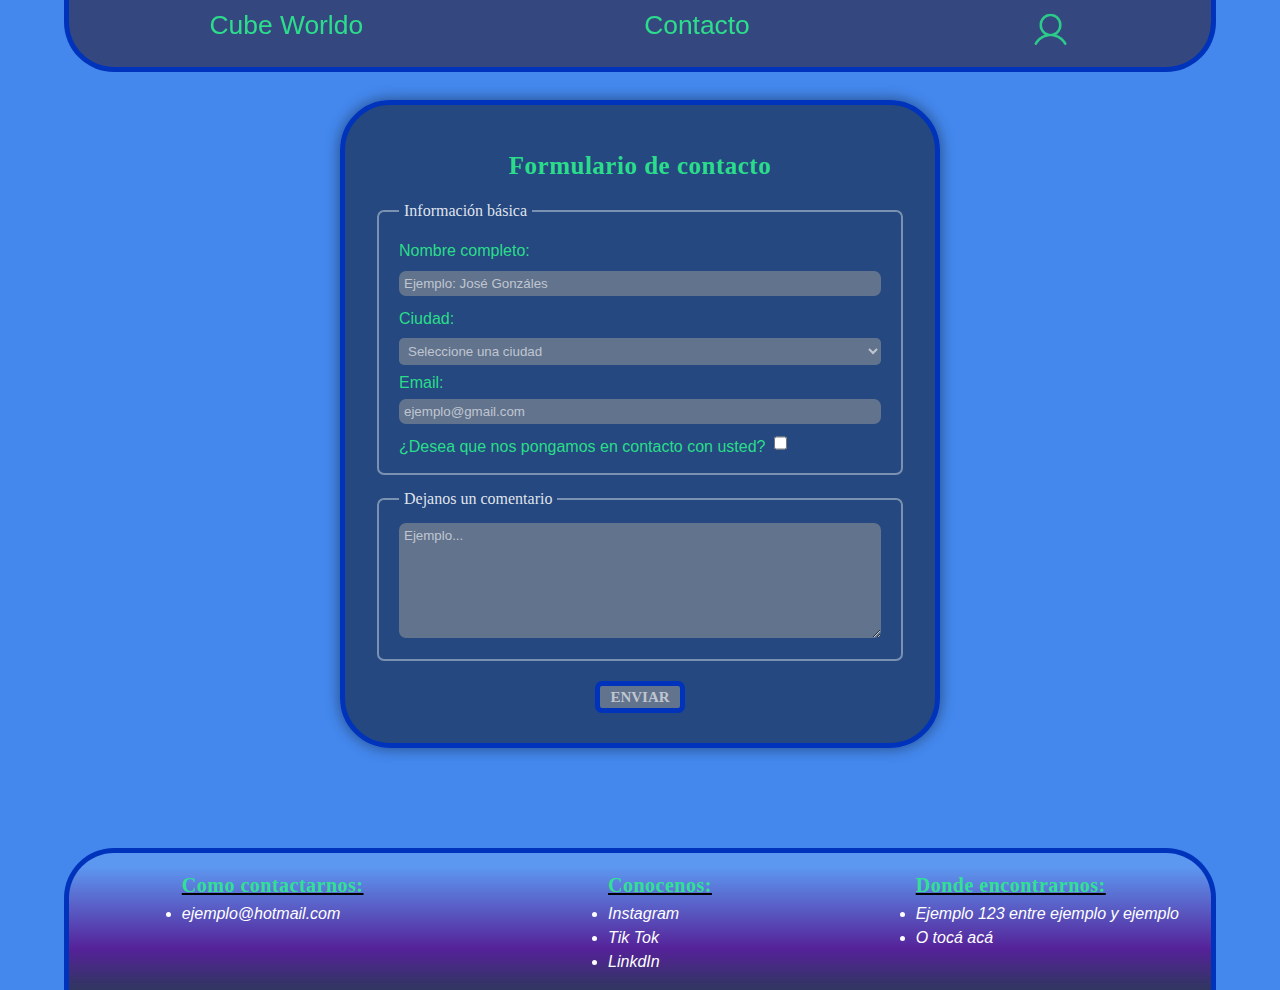
<file: contact.html>
<!DOCTYPE html>
<html lang="en">
<head>
    <meta charset="UTF-8">
    <meta name="viewport" content="width=device-width, initial-scale=1.0">
    <link rel="stylesheet" type="text/css" href="design.css">
    <script src="accion.js" defer></script>
    <title>Contacto</title>
</head>
<div>
    <div class="container">
        <header>
            <nav class="header_nav"><a href="index.html">Cube Worldo</a></nav>
            <nav class="header_nav"><a href="contact.html">Contacto</a></nav>
            <nav class="header_nav"><a href="log.html"><img class="log" src="Imagenes/inicio_sesion.png"></a></nav>
            <!-- <nav>Cuando se me ocurra algo lo agrego</nav> -->
        </header>
        <main>
            <form class="contact_form">
                <h1>Formulario de contacto</h1>                                                 <!--2 formas de enlazar el label con el imput-->
                <fieldset class="form_fieldset">
                    <legend class="form_legend">Información básica</legend>
                    <div class="form_input">
                        <label class="form_label">Nombre completo:                                                          <!--Esta forma es utilizada cuando van juntos-->
                            <input class="inputs" placeholder="Ejemplo: José Gonzáles" type="text" name="username">         
                        </label>
                    </div>
                    <div class="form_input">
                        <label class="form_label">Ciudad:
                            <select class="select_ciudad" id="mySelect" size="4">
                                <option value="default" selected>Seleccione una ciudad</option>
                                <option value="buenosAires">Buenos Aires</option>
                                <option value="catamarca">Catamarca</option>
                                <option value="chaco">Chaco</option>
                                <option value="chubut">Chubut</option>
                                <option value="cordoba">Cordoba</option>
                                <option value="corrientes">Corrientes</option>
                                <option value="entreRíos">Entre Ríos</option>
                                <option value="formosa">Formosa</option>
                                <option value="jujuy">Jujuy</option>
                                <option value="laPampa">La Pampa</option>
                                <option value="laRioja">La Rioja</option>
                                <option value="mendoza">Mendoza</option>
                                <option value="misiones">Misiones</option>
                                <option value="neuquen">Neuquen</option>
                                <option value="ríoNegro">Río Negro</option>
                                <option value="salta">Salta</option>
                                <option value="santaCruz">Santa Cruz</option>
                                <option value="santaFe">Santa Fe</option>
                                <option value="sanLuis">San Luis</option>
                                <option value="santiagoDelEstero">Santiago del Estero</option>
                                <option value="sanJuan">San Juan</option>
                                <option value="tierraDelFuego">Tierra del Fuego</option>
                                <option value="tucumán">Tucumán</option>
                            </select>
                        </label>   
                    </div>
                    <div class="form_input">
                        <label class="form_label" for="email">Email:</label>                                                <!--Y esta se utiliza cuando se tienen -->
                        <input class="inputs" placeholder="ejemplo@gmail.com" type="email" name="email" id="email">     <!--que poner separadas-->
                    </div>
                    <div class="form_input">
                        <label class="form_label">¿Desea que nos pongamos en contacto con usted?
                            <input class="check" class="check" name="check" type="checkbox">
                        </label>
                    </div>
                </fieldset>
                <fieldset class="comment_fieldset">
                    <legend class="form_legend">Dejanos un comentario</legend>
                    <div class="form_input">
                        <textarea class="texto" rows="7" placeholder="Ejemplo..." type="text" name="comment"></textarea>
                    </div>
                </fieldset>
                <div class="buttons">
                    <button class="send_button">Enviar</button>
                </div>
            </form>
        </main>
        <footer>
            <div class="contactarse">
                <ul>
                    <h2>Como contactarnos:</h2>
                    <li>ejemplo@hotmail.com</li>
                </ul>
            </div>
            <div class="conectarse">
                <ul>    
                    <h2>Conocenos:</h2>
                    <li><a href="https://www.instagram.com/" target="_blank" rel="noopener noreferrer nofollow">Instagram</a></li>
                    <li><a href="https://www.tiktok.com/" target="_blank" rel="noopener noreferrer nofollow">Tik Tok</a></li>
                    <li><a href="https://www.linkedin.com/" target="_blank" rel="noopener noreferrer nofollow">LinkdIn</a></li>
                </ul>
            </div>
            <div class="encontrarnos">
                <ul>
                    <h2>Donde encontrarnos:</h2>
                    <li>Ejemplo 123 entre ejemplo y ejemplo</li>
                    <li><a href="https://www.google.com.ar/maps/place/Buenos+Aires,+Cdad.+Aut%C3%B3noma+de+Buenos+Aires/@-34.6156548,-58.5156988,12z/data=!3m1!4b1!4m6!3m5!1s0x95bcca3b4ef90cbd:0xa0b3812e88e88e87!8m2!3d-34.6036844!4d-58.3815591!16zL20vMDFseTVt!5m1!1e4?entry=ttu&g_ep=EgoyMDI0MTExOS4yIKXMDSoASAFQAw%3D%3D" target="_blank" rel="noopener noreferrer nofollow">O tocá acá</a></li>
                </ul>
            </div>
        </footer>
    </div>
</body>
</html>
</file>
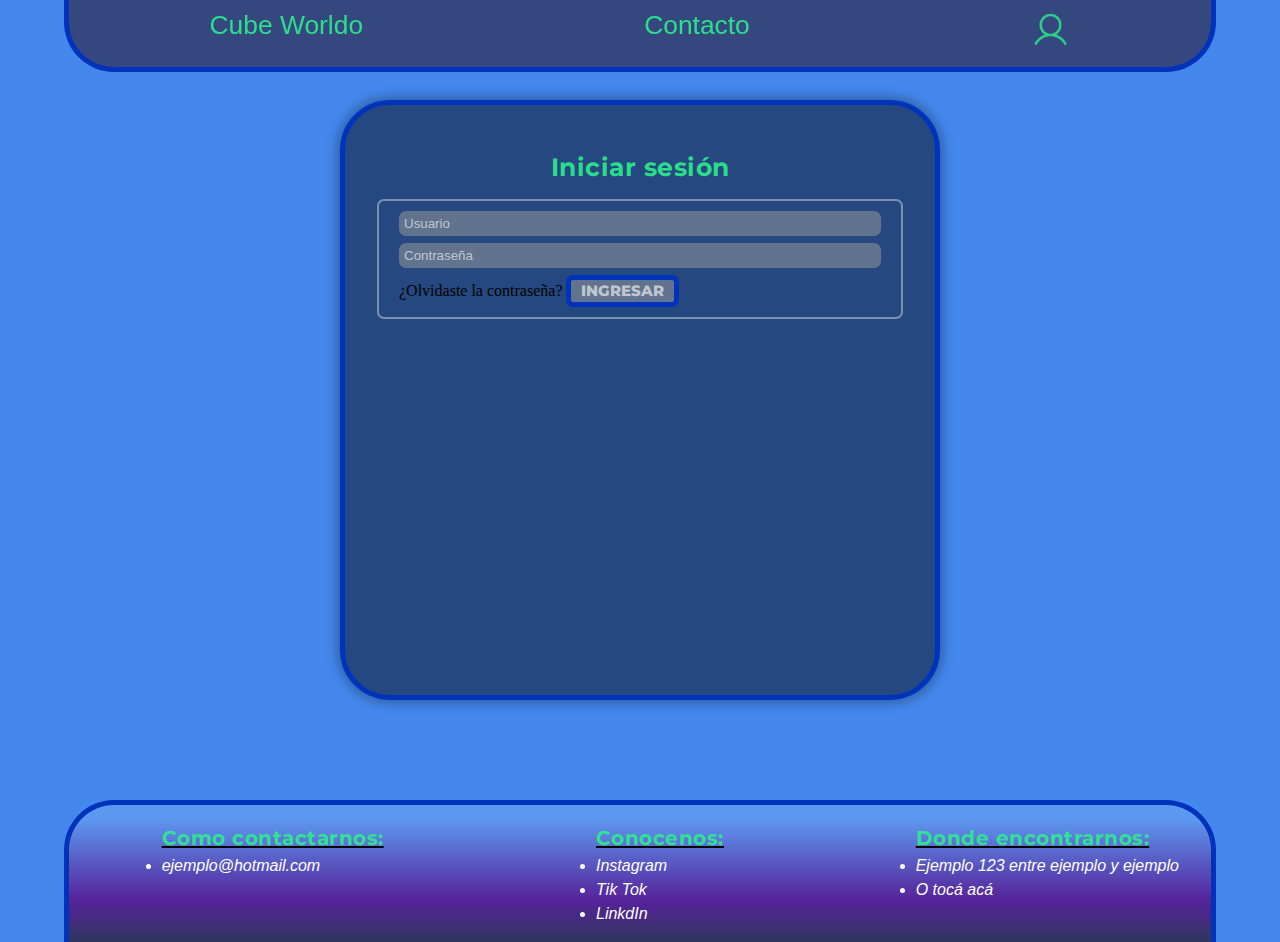
<file: log.html>
<!DOCTYPE html>
<html lang="en">
<head>
    <title>Inicio de sesión</title>
    <meta charset="UTF-8">
    <meta name="viewport" content="width=device-width, initial-scale=1.0">
    <link rel="stylesheet" type="text/css" href="design.css">
    <link rel="stylesheet" type="text/css" href="fonts.css">
    <script src="accion.js" defer></script>
</head>
<body>
    <div class="container">
        <header>
            <nav class="header_nav"><a href="index.html">Cube Worldo</a></nav>
            <nav class="header_nav"><a href="contact.html">Contacto</a></nav>
            <nav class="header_nav"><a href="log.html"><img class="log" src="Imagenes/inicio_sesion.png"></a></nav>
            <!-- <nav>Cuando se me ocurra algo lo agrego</nav> -->
        </header>
        <main>
            <form class="user_form">
                <h1>Iniciar sesión</h1>
                <fieldset class="form_fieldset">
                    <input type="text" name="user" class="inputs" placeholder="Usuario">
                    <input type="password" name="password" class="inputs" placeholder="Contraseña">
                    <a href="">¿Olvidaste la contraseña?</a>
                    <button class="sign_up_button">Ingresar</button>
                </fieldset>
            </form>
        </main>
        <footer>
            <div class="contactarse">
                <ul>
                    <h2>Como contactarnos:</h2>
                    <li>ejemplo@hotmail.com</li>
                </ul>
            </div>
            <div class="conectarse">
                <ul>    
                    <h2>Conocenos:</h2>
                    <li><a href="https://www.instagram.com/" target="_blank" rel="noopener noreferrer nofollow">Instagram</a></li>
                    <li><a href="https://www.tiktok.com/" target="_blank" rel="noopener noreferrer nofollow">Tik Tok</a></li>
                    <li><a href="https://www.linkedin.com/" target="_blank" rel="noopener noreferrer nofollow">LinkdIn</a></li>
                </ul>
            </div>
            <div class="encontrarnos">
                <ul>
                    <h2>Donde encontrarnos:</h2>
                    <li>Ejemplo 123 entre ejemplo y ejemplo</li>
                    <li><a href="https://www.google.com.ar/maps/place/Buenos+Aires,+Cdad.+Aut%C3%B3noma+de+Buenos+Aires/@-34.6156548,-58.5156988,12z/data=!3m1!4b1!4m6!3m5!1s0x95bcca3b4ef90cbd:0xa0b3812e88e88e87!8m2!3d-34.6036844!4d-58.3815591!16zL20vMDFseTVt!5m1!1e4?entry=ttu&g_ep=EgoyMDI0MTExOS4yIKXMDSoASAFQAw%3D%3D" target="_blank" rel="noopener noreferrer nofollow">O tocá acá</a></li>
                </ul>
            </div>
        </footer>
    </div>
</body>
</html>
</file>
<file: design.css>
/* Aca esta solo lo aplicado al body*/

body{
    background-color: #48e;
    margin: 0;
    min-height: 100dvh;
}

/*Aca esta aplicado lo que es del header*/

a:link ,a:visited{
    color: inherit;
    text-decoration: none;
}

header{
    z-index: 1000;
    position: fixed;
    top:0;
    left: 5%;
    right: 5%;
    background: #2007;
    border: 5px solid #03b;
    border-top: none;
    border-radius: 0 0 50px 50px;
    box-sizing: border-box;
    display: flex;
    justify-content:space-around;
    font-family: 'Segoe UI', Tahoma, Geneva, Verdana, sans-serif;
    font-size: 1.65em;
    backdrop-filter: blur(10px);            /* es recomendable poner ambos */
    -webkit-backdrop-filter: blur(10px);    /* es para retrocompatibilidad con safari y otros navegadores */
}

.header_nav{
    color: rgba(44, 236, 140, 0.911);
    padding: 10px 0;
    box-sizing: border-box;
}

.header_nav:hover{
    cursor: pointer;
}

.header_nav a:visited{
    color: rgba(44, 236, 140, 0.911);
    text-decoration: none;
}

.log{
    padding: 0;
    margin: 0;
    opacity: 0.8;
    height: 1.5em;
    width: auto;
}

/*Aca esta aplicado lo que es de index.html*/


.container{
    display: grid;
    grid-template-rows: 1fr auto;
    min-height: 100vh;
    margin: 0;
    padding: 0;
}

.content{
    border: 5px solid #03b;
    border-radius: 50px;
    background:linear-gradient(#fff2 10%,#529f 70%,#2009);
    min-width: 500px;
    max-width: 90%;
    margin: 100px auto;
    display: grid;
    justify-content:center;
    grid-template-columns: repeat(auto-fit,minmax(350px,1fr)) ;
    gap: 20px;
    box-sizing: border-box;
    line-height: 0;
    padding: 0 40px;
}

.cubos{
    background-color: #0007;
    height: 350px;
    margin: 100px 20px;
    text-align: center;
    border: 5px solid #03b;
    /*Con el de arriba nos ahorramos escribir esto:
    border-width: 5px;
    border-color: lightskyblue;
    border-style: solid;*/
    border-radius: 50px;
    padding: 5px;
    box-shadow: 0 0 15px 0 #000;
    box-sizing: border-box;
    overflow: hidden;
    cursor: pointer;
    transition: background-color 0.3s linear, height 3s ease, box-shadow 1s ease;
}

.cubos h1, .cubos h2{
    color: rgba(44, 236, 140, 0.911);
}

img{
    height: 80px ;
    width: 80px ;
    border-radius: 10px;
}

p,li{
    color: #ffffff ;
    text-align: left;
}

h1,h2{
    font-family: "Montserrat";
    font-weight: 600;
    letter-spacing: 0.5px;
}

h1{
    color: #ee3102;
    font-size: 25px;
}

h2{
    color: #ee3102;
    font-size: 20px;
}

li{
    font-family: Arial, Helvetica, sans-serif;
    font-style: italic;
    line-height: 1.5;
}

span{
    text-decoration: line-through;
    text-decoration-color: black;
    text-decoration-thickness: 2px; 
}

/*Aca esta aplicado lo que es del footer*/

footer{
    line-height: 0; /*Elimina el espacio vertical no deseado*/
    display: grid;
    justify-content: center;
    margin: 0 5%;
    padding: 0;
    border: 5px solid #03b;
    border-bottom: none;
    border-radius: 50px 50px 0 0;
    box-sizing: border-box;
    grid-template-columns: repeat(auto-fit,minmax(350px,1fr)) ;
    gap: 20px;
    background:linear-gradient(#fff2 10%,#529f 70%,#2009);
}

.contactarse, .conectarse, .encontrarnos{
    line-height: 0; /*Elimina el espacio vertical no deseado*/
    margin: 0;
    padding: 0;
    display: grid;
    justify-content: center;
    align-content:start;
}

.contactarse h2, .conectarse h2, .encontrarnos h2{
    color: rgb(44, 236, 140, 0.911);
    text-decoration: underline;
    text-decoration-color: #000;
}

/*Aca empieza el estilo de contact.html*/

.contact_form{
    box-sizing: border-box;
    padding: 30px;
    margin: 100px auto;
    max-width: 600px;
    border: 5px solid #03b;
    border-radius: 50px;
    background-color: #0007;
    box-shadow: 0 0 15px 0 #0007;
}

.contact_form h1{
    color: rgba(44, 236, 140, 0.911);
    text-align: center;
}

.inputs{
    background-color: #9998;
    color: #fffd;
    border: none;
    width: 100%;
    border-radius: 7px;
    padding: 5px;
    margin-bottom: 7px;
    font-family: sans-serif;
    box-sizing: border-box;
}

.inputs::placeholder, .texto::placeholder{
    color: #fff9;
}

.buttons{
    margin-top: 20px;
    box-sizing: border-box;
    text-align: center;
}

.send_button{
    color: #fff9;
    background-color: #9998;
    border-radius: 7px;
    border: 5px solid #03b;
    padding: 10px;
    text-transform: uppercase;
    font: normal normal bold 15px/2px "Montserrat";
    cursor: pointer;
    transition: box-shadow 0.5s linear,color 0.5s linear;
}

.send_button:hover{
    transition: box-shadow 0.5s linear, color 0.5s linear; 
    color: rgba(44, 236, 140, 0.911);
    box-shadow: 0 0 5px 0 #fff7;
}

.form_label{
    font-family: sans-serif;
    color: rgba(44, 236, 140, 0.911);
    font-size: 1em;
    line-height: 2;
}

.select_ciudad{
    background-color: #9998;
    color: #fffd;
    border: none;
    width: 100%;
    padding: 5px;
    border-radius: 5px;
    cursor: pointer;
}

.select_ciudad:first-child{
    color: #fff9;
}

.check{
    width: auto;
    height: 18px;
    background-color: #000;
}

.texto{
    background-color: #9998;
    border: none;
    color: #fffd;
    padding: 5px;
    width: 100%;
    resize: vertical;
    font-family: sans-serif;
    min-height: 100px;
    max-height: 200px;
    border-radius: 7px;
    margin-bottom: 7px;
    box-sizing: border-box;
}

.form_fieldset{
    border: 2px solid #fff6;
    border-radius: 7px;
    padding: 10px 20px 10px 20px;
    margin-bottom: 10px;
}

.form_legend{
    color: #fffd;
    padding: 5px;
}

.comment_fieldset{
    border: 2px solid #fff6;
    border-radius: 7px;
    padding: 10px 20px 10px 20px;
}

.texto:focus, .inputs:focus{
    outline: none;
}

/* Aca empieza el estilo de log.html */

.user_form{
    box-sizing: border-box;
    padding: 30px;
    margin: 100px auto;
    min-height: 600px;
    max-width: 600px;
    border: 5px solid #03b;
    border-radius: 50px;
    background-color: #0007;
    box-shadow: 0 0 15px 0 #0007;
}

.user_form h1{
    color: rgba(44, 236, 140, 0.911);
    text-align: center;
}

.sign_up_button{
    color: #fff9;
    background-color: #9998;
    border-radius: 7px;
    border: 5px solid #03b;
    padding: 10px;
    text-transform: uppercase;
    font: normal normal bold 15px/2px "Montserrat";
    cursor: pointer;
    transition: box-shadow 0.5s linear,color 0.5s linear;
}
</file>
<file: fonts.css>
@font-face {
    font-family: "Montserrat";
    src: url("Fonts/static/Montserrat-ExtraLight.ttf") format("truetype") ;
    font-weight: 200;
}

@font-face {
    font-family: "Montserrat";
    src: url("Fonts/static/Montserrat-Regular.ttf") format("truetype") ;
    font-weight: 400;
}

@font-face {
    font-family: "Montserrat";
    src: url("Fonts/static/Montserrat-Bold.ttf") format("truetype") ;
    font-weight: 600;
}

@font-face {
    font-family: "Montserrat";
    src: url("Fonts/static/Montserrat-ExtraBold.ttf") format("truetype") ;
    font-weight: 800;
}
</file>
